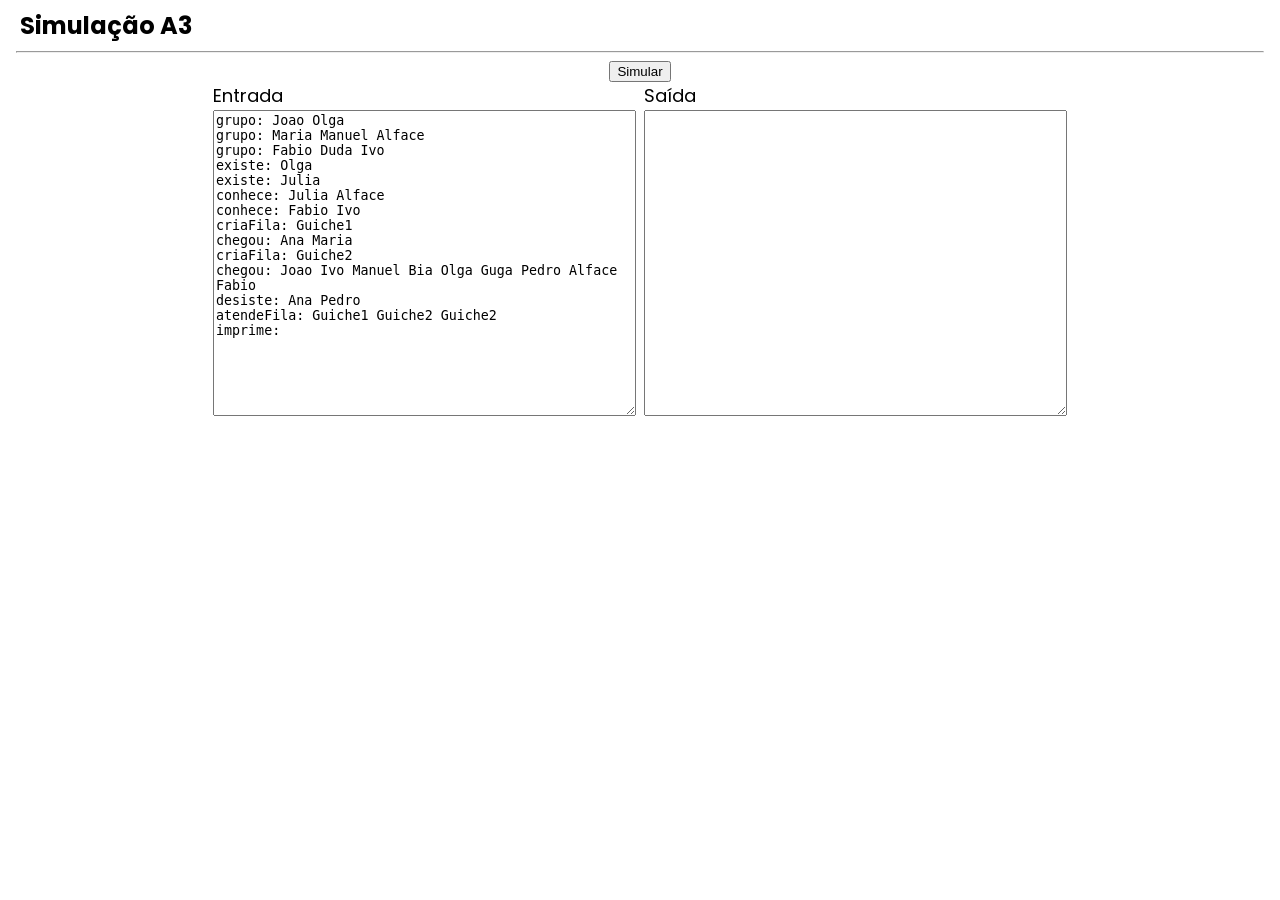
<file: docs/index.html>
<!doctype html>
<html lang="en">
  <head>
    <meta charset="UTF-8" />
    <link rel="icon" type="image/svg+xml" href="./icon.svg" />
    <meta name="viewport" content="width=device-width, initial-scale=1.0" />
    <link rel="stylesheet" href="./src/fonts.css">
    <link rel="stylesheet" href="./src/ptail.css">
    <title>App</title>
  </head>
  <body>
    <div class="m-2">
      <h2 class="fnunito m-1">
        Simulação A3
      </h2>
      <hr class="">
    </div>
    <div class="flex items-center justify-center gap-2">
      <div class="">
        <button id="btn-simul">Simular</button>
      </div>
    </div>
    <div class="flex items-center justify-center gap-2">
      <div class="">
        <div class="fnunito text-lg">
          Entrada
        </div>
        <textarea id="txtInput" rows="20" cols="50"></textarea>
      </div>
      <div class="">
        <div class="fnunito text-lg">
          Saída
        </div>
        <textarea id="txtOutput" rows="20" cols="50"></textarea>
      </div>
    </div>
    <script type="module" src="./src/main.js"></script>
  </body>
</html>
</file>
<file: docs/src/fonts.css>
@import url(https://fonts.googleapis.com/css?family=Lato:100,100italic,300,300italic,regular,italic,700,700italic,900,900italic);
@import url(https://fonts.googleapis.com/css?family=Noto+Sans+Display:100,200,300,regular,500,600,700,800,900,100italic,200italic,300italic,italic,500italic,600italic,700italic,800italic,900italic);
@import url(https://fonts.googleapis.com/css?family=Mohave:300,regular,500,600,700,300italic,italic,500italic,600italic,700italic);
@import url(https://fonts.googleapis.com/css?family=Roboto:100,100italic,300,300italic,regular,italic,500,500italic,700,700italic,900,900italic);
@import url(https://fonts.googleapis.com/css?family=Roboto+Mono:100,200,300,regular,500,600,700,100italic,200italic,300italic,italic,500italic,600italic,700italic);
@import url(https://fonts.googleapis.com/css?family=Roboto+Slab:100,200,300,regular,500,600,700,800,900);
@import url(https://fonts.googleapis.com/css?family=Roboto+Condensed:300,300italic,regular,italic,700,700italic);
@import url(https://fonts.googleapis.com/css?family=Yanone+Kaffeesatz:200,300,regular,500,600,700);
@import url(https://fonts.googleapis.com/css?family=Raleway:100,200,300,regular,500,600,700,800,900,100italic,200italic,300italic,italic,500italic,600italic,700italic,800italic,900italic);
@import url(https://fonts.googleapis.com/css?family=Titillium+Web:200,200italic,300,300italic,regular,italic,600,600italic,700,700italic,900);
@import url(https://fonts.googleapis.com/css?family=Poppins:100,100italic,200,200italic,300,300italic,regular,italic,500,500italic,600,600italic,700,700italic,800,800italic,900,900italic);
@import url(https://fonts.googleapis.com/css?family=Nunito:100,100italic,200,200italic,300,300italic,regular,italic,500,500italic,600,600italic,700,700italic,800,800italic,900,900italic);
@import url(https://fonts.googleapis.com/css?family=Inter:100,100italic,200,200italic,300,300italic,regular,italic,500,500italic,600,600italic,700,700italic,800,800italic,900,900italic);
@import url(https://fonts.googleapis.com/css?family=Montserrat:100,100italic,200,200italic,300,300italic,regular,italic,500,500italic,600,600italic,700,700italic,800,800italic,900,900italic);
@import url(https://fonts.googleapis.com/css?family=Fira+Code:100,100italic,200,200italic,300,300italic,regular,italic,500,500italic,600,600italic,700,700italic,800,800italic,900,900italic);

.ffiracode {
  font-family: 'Fira Code', monospace;
}

.fmontserrat {
  font-family: 'Montserrat';
}

.fpoppins {
  font-family: 'Poppins';
}

.finter {
  font-family: 'Inter';
}

.fnunito {
  font-family: 'Poppins';
}

.ftitillium {
  font-family: 'Titillium Web';
}

.fraleway {
  font-family: 'Raleway';
}

.fyanone {
  font-family: 'Yanone Kaffeesatz';
}

.flato {
  font-family: Lato;
}

.fnoto {
  font-family: 'Noto Sans Display';
}

.fmohave {
  font-family: 'Mohave';
}

.froboto {
  font-family: 'Roboto';
}
.froboto-mono {
  font-family: 'Roboto Mono';
}
.froboto-condensed {
  font-family: 'Roboto Condensed';
}
.froboto-slab {
  font-family: 'Roboto Slab';
}

.fs-6pt { font-size: 6pt !important }
.fs-7pt { font-size: 7pt !important }
.fs-8pt { font-size: 8pt !important }
.fs-9pt { font-size: 9pt !important }
.fs-10pt { font-size: 10pt !important }
.fs-11pt { font-size: 11pt !important }
.fs-12pt { font-size: 12pt !important }
.fs-13pt { font-size: 13pt !important }
.fs-14pt { font-size: 14pt !important }
.fs-16pt { font-size: 16pt !important }
.fs-18pt { font-size: 18pt !important }
.fs-20pt { font-size: 20pt !important }
.fs-26pt { font-size: 26pt !important }
.fs-34pt { font-size: 34pt !important }
.fs-48pt { font-size: 48pt !important }

.fw-100 { font-weight: 100;}
.fw-200 { font-weight: 200;}
.fw-300 { font-weight: 300;}
.fw-400 { font-weight: 400;}
.fw-500 { font-weight: 500;}
.fw-600 { font-weight: 600;}
.fw-700 { font-weight: 700;}
.fw-800 { font-weight: 800;}
.fw-900 { font-weight: 900;}

.f-normal {
  letter-spacing: 0 !important;
  text-transform: none !important;
}
.text-nonecase {
  text-transform: none !important;
  letter-spacing: 0 !important;
}

.lh-0{ line-height: 0.5  !important;}
.lh-1{ line-height: 1  !important;}
.lh-2{ line-height: 1.125 !important; }
.lh-3{ line-height: 1.25 !important; }
.lh-4{ line-height: 1.5 !important; }
.lh-5{ line-height: 1.75 !important; }
.lh-6{ line-height: 2.0 !important; }
</file>
<file: docs/src/ptail.css>
.m-0{
    margin: 0px
  }
  
  .m-0\.5{
    margin: 0.125rem
  }
  
  .m-1{
    margin: 0.25rem
  }
  
  .m-2{
    margin: 0.5rem
  }
  
  .m-3{
    margin: 0.75rem
  }
  
  .mb-0{
    margin-bottom: 0px
  }
  
  .mb-0\.5{
    margin-bottom: 0.125rem
  }
  
  .mb-1{
    margin-bottom: 0.25rem
  }
  
  .mb-2{
    margin-bottom: 0.5rem
  }
  
  .ml-0{
    margin-left: 0px
  }
  
  .ml-0\.5{
    margin-left: 0.125rem
  }
  
  .ml-1{
    margin-left: 0.25rem
  }
  
  .ml-2{
    margin-left: 0.5rem
  }
  
  .mr-0{
    margin-right: 0px
  }
  
  .mr-0\.5{
    margin-right: 0.125rem
  }
  
  .mr-1{
    margin-right: 0.25rem
  }
  
  .mr-2{
    margin-right: 0.5rem
  }
  
  .mt-0{
    margin-top: 0px
  }
  
  .mt-0\.5{
    margin-top: 0.125rem
  }
  
  .mt-1{
    margin-top: 0.25rem
  }
  
  .mt-2{
    margin-top: 0.5rem
  }
  
  .flex{
    display: flex
  }
  
  .items-start{
    align-items: flex-start
  }
  
  .items-end{
    align-items: flex-end
  }
  
  .items-center{
    align-items: center
  }
  
  .justify-start{
    justify-content: flex-start
  }
  
  .justify-end{
    justify-content: flex-end
  }
  
  .justify-center{
    justify-content: center
  }
  
  .justify-between{
    justify-content: space-between
  }
  
  .gap-1{
    gap: 0.25rem
  }
  
  .gap-2{
    gap: 0.5rem
  }
  
  .gap-3{
    gap: 0.75rem
  }
  
  .rounded{
    border-radius: 0.25rem
  }
  
  .border{
    border-width: 1px
  }
  
  .bg-gray-100{
    --tw-bg-opacity: 1;
    background-color: rgb(243 244 246 / var(--tw-bg-opacity))
  }
  
  .bg-gray-200{
    --tw-bg-opacity: 1;
    background-color: rgb(229 231 235 / var(--tw-bg-opacity))
  }
  
  .bg-gray-300{
    --tw-bg-opacity: 1;
    background-color: rgb(209 213 219 / var(--tw-bg-opacity))
  }
  
  .bg-gray-400{
    --tw-bg-opacity: 1;
    background-color: rgb(156 163 175 / var(--tw-bg-opacity))
  }
  
  .bg-gray-500{
    --tw-bg-opacity: 1;
    background-color: rgb(107 114 128 / var(--tw-bg-opacity))
  }
  
  .bg-gray-600{
    --tw-bg-opacity: 1;
    background-color: rgb(75 85 99 / var(--tw-bg-opacity))
  }
  
  .bg-gray-700{
    --tw-bg-opacity: 1;
    background-color: rgb(55 65 81 / var(--tw-bg-opacity))
  }
  
  .bg-gray-800{
    --tw-bg-opacity: 1;
    background-color: rgb(31 41 55 / var(--tw-bg-opacity))
  }
  
  .bg-gray-900{
    --tw-bg-opacity: 1;
    background-color: rgb(17 24 39 / var(--tw-bg-opacity))
  }
  
  .bg-orange-100{
    --tw-bg-opacity: 1;
    background-color: rgb(255 237 213 / var(--tw-bg-opacity))
  }
  
  .bg-orange-200{
    --tw-bg-opacity: 1;
    background-color: rgb(254 215 170 / var(--tw-bg-opacity))
  }
  
  .bg-orange-300{
    --tw-bg-opacity: 1;
    background-color: rgb(253 186 116 / var(--tw-bg-opacity))
  }
  
  .bg-orange-400{
    --tw-bg-opacity: 1;
    background-color: rgb(251 146 60 / var(--tw-bg-opacity))
  }
  
  .bg-orange-500{
    --tw-bg-opacity: 1;
    background-color: rgb(249 115 22 / var(--tw-bg-opacity))
  }
  
  .bg-orange-600{
    --tw-bg-opacity: 1;
    background-color: rgb(234 88 12 / var(--tw-bg-opacity))
  }
  
  .bg-orange-700{
    --tw-bg-opacity: 1;
    background-color: rgb(194 65 12 / var(--tw-bg-opacity))
  }
  
  .bg-orange-800{
    --tw-bg-opacity: 1;
    background-color: rgb(154 52 18 / var(--tw-bg-opacity))
  }
  
  .bg-orange-900{
    --tw-bg-opacity: 1;
    background-color: rgb(124 45 18 / var(--tw-bg-opacity))
  }
  
  .bg-red-100{
    --tw-bg-opacity: 1;
    background-color: rgb(254 226 226 / var(--tw-bg-opacity))
  }
  
  .bg-red-200{
    --tw-bg-opacity: 1;
    background-color: rgb(254 202 202 / var(--tw-bg-opacity))
  }
  
  .bg-red-300{
    --tw-bg-opacity: 1;
    background-color: rgb(252 165 165 / var(--tw-bg-opacity))
  }
  
  .bg-red-400{
    --tw-bg-opacity: 1;
    background-color: rgb(248 113 113 / var(--tw-bg-opacity))
  }
  
  .bg-red-500{
    --tw-bg-opacity: 1;
    background-color: rgb(239 68 68 / var(--tw-bg-opacity))
  }
  
  .bg-red-600{
    --tw-bg-opacity: 1;
    background-color: rgb(220 38 38 / var(--tw-bg-opacity))
  }
  
  .bg-red-700{
    --tw-bg-opacity: 1;
    background-color: rgb(185 28 28 / var(--tw-bg-opacity))
  }
  
  .bg-red-800{
    --tw-bg-opacity: 1;
    background-color: rgb(153 27 27 / var(--tw-bg-opacity))
  }
  
  .bg-red-900{
    --tw-bg-opacity: 1;
    background-color: rgb(127 29 29 / var(--tw-bg-opacity))
  }
  
  .p-0{
    padding: 0px
  }
  
  .p-0\.5{
    padding: 0.125rem
  }
  
  .p-1{
    padding: 0.25rem
  }
  
  .p-2{
    padding: 0.5rem
  }
  
  .p-3{
    padding: 0.75rem
  }
  
  .pb-1{
    padding-bottom: 0.25rem
  }
  
  .pb-2{
    padding-bottom: 0.5rem
  }
  
  .pl-1{
    padding-left: 0.25rem
  }
  
  .pl-2{
    padding-left: 0.5rem
  }
  
  .pr-1{
    padding-right: 0.25rem
  }
  
  .pr-2{
    padding-right: 0.5rem
  }
  
  .pt-1{
    padding-top: 0.25rem
  }
  
  .pt-2{
    padding-top: 0.5rem
  }
  
  .text-2xl{
    font-size: 1.5rem;
    line-height: 2rem
  }
  
  .text-3xl{
    font-size: 1.875rem;
    line-height: 2.25rem
  }
  
  .text-4xl{
    font-size: 2.25rem;
    line-height: 2.5rem
  }
  
  .text-5xl{
    font-size: 3rem;
    line-height: 1
  }
  
  .text-6xl{
    font-size: 3.75rem;
    line-height: 1
  }
  
  .text-base{
    font-size: 1rem;
    line-height: 1.5rem
  }
  
  .text-lg{
    font-size: 1.125rem;
    line-height: 1.75rem
  }
  
  .text-sm{
    font-size: 0.875rem;
    line-height: 1.25rem
  }
  
  .text-xl{
    font-size: 1.25rem;
    line-height: 1.75rem
  }
  
  .text-xs{
    font-size: 0.75rem;
    line-height: 1rem
  }
  
  .text-gray-100{
    --tw-text-opacity: 1;
    color: rgb(243 244 246 / var(--tw-text-opacity))
  }
  
  .text-gray-200{
    --tw-text-opacity: 1;
    color: rgb(229 231 235 / var(--tw-text-opacity))
  }
  
  .text-gray-300{
    --tw-text-opacity: 1;
    color: rgb(209 213 219 / var(--tw-text-opacity))
  }
  
  .text-gray-400{
    --tw-text-opacity: 1;
    color: rgb(156 163 175 / var(--tw-text-opacity))
  }
  
  .text-gray-500{
    --tw-text-opacity: 1;
    color: rgb(107 114 128 / var(--tw-text-opacity))
  }
  
  .text-gray-600{
    --tw-text-opacity: 1;
    color: rgb(75 85 99 / var(--tw-text-opacity))
  }
  
  .text-gray-700{
    --tw-text-opacity: 1;
    color: rgb(55 65 81 / var(--tw-text-opacity))
  }
  
  .text-gray-800{
    --tw-text-opacity: 1;
    color: rgb(31 41 55 / var(--tw-text-opacity))
  }
  
  .text-gray-900{
    --tw-text-opacity: 1;
    color: rgb(17 24 39 / var(--tw-text-opacity))
  }
  
  .text-orange-100{
    --tw-text-opacity: 1;
    color: rgb(255 237 213 / var(--tw-text-opacity))
  }
  
  .text-orange-200{
    --tw-text-opacity: 1;
    color: rgb(254 215 170 / var(--tw-text-opacity))
  }
  
  .text-orange-300{
    --tw-text-opacity: 1;
    color: rgb(253 186 116 / var(--tw-text-opacity))
  }
  
  .text-orange-400{
    --tw-text-opacity: 1;
    color: rgb(251 146 60 / var(--tw-text-opacity))
  }
  
  .text-orange-500{
    --tw-text-opacity: 1;
    color: rgb(249 115 22 / var(--tw-text-opacity))
  }
  
  .text-orange-600{
    --tw-text-opacity: 1;
    color: rgb(234 88 12 / var(--tw-text-opacity))
  }
  
  .text-orange-700{
    --tw-text-opacity: 1;
    color: rgb(194 65 12 / var(--tw-text-opacity))
  }
  
  .text-orange-800{
    --tw-text-opacity: 1;
    color: rgb(154 52 18 / var(--tw-text-opacity))
  }
  
  .text-orange-900{
    --tw-text-opacity: 1;
    color: rgb(124 45 18 / var(--tw-text-opacity))
  }
  
  .text-red-100{
    --tw-text-opacity: 1;
    color: rgb(254 226 226 / var(--tw-text-opacity))
  }
  
  .text-red-200{
    --tw-text-opacity: 1;
    color: rgb(254 202 202 / var(--tw-text-opacity))
  }
  .cursor-pointer{
    cursor: pointer
  }
  
  .text-red-300{
    --tw-text-opacity: 1;
    color: rgb(252 165 165 / var(--tw-text-opacity))
  }
  
  .text-red-400{
    --tw-text-opacity: 1;
    color: rgb(248 113 113 / var(--tw-text-opacity))
  }
  
  .text-red-500{
    --tw-text-opacity: 1;
    color: rgb(239 68 68 / var(--tw-text-opacity))
  }
  
  .text-red-600{
    --tw-text-opacity: 1;
    color: rgb(220 38 38 / var(--tw-text-opacity))
  }
  
  .text-red-700{
    --tw-text-opacity: 1;
    color: rgb(185 28 28 / var(--tw-text-opacity))
  }
  
  .text-red-800{
    --tw-text-opacity: 1;
    color: rgb(153 27 27 / var(--tw-text-opacity))
  }
  
  .text-red-900{
    --tw-text-opacity: 1;
    color: rgb(127 29 29 / var(--tw-text-opacity))
  }
</file>
